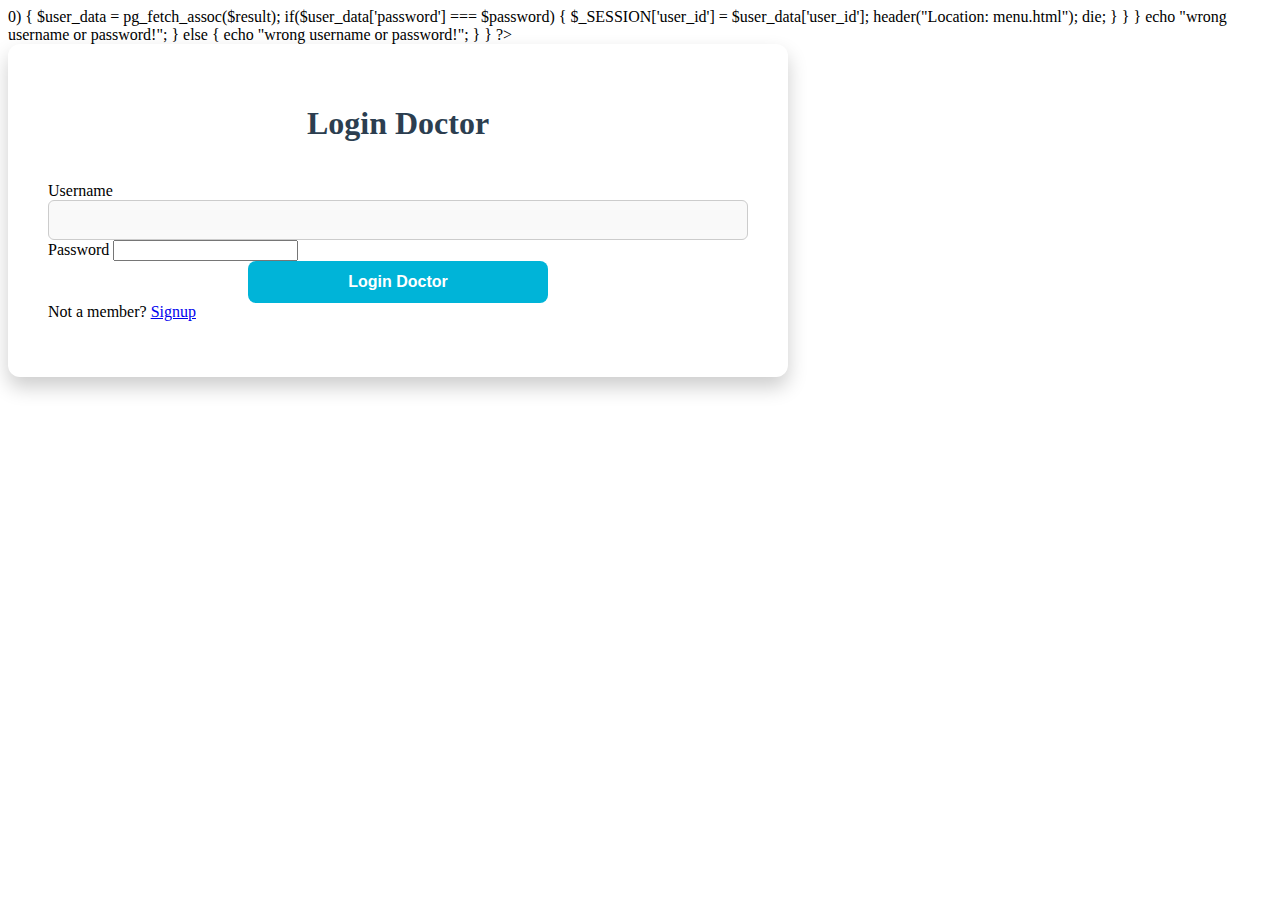
<file: index.html>
<?php 
	session_start();
	include("connection.php");
	include("functions.php");
	if($_SERVER['REQUEST_METHOD'] == "POST")
	{
		$email = $_POST['email'];
		$password = $_POST['password'];
		if(!empty($email) && !empty($password) && !is_numeric($email))
		{
			$query = "select * from doctor where email = '$email' limit 1";
			$result = pg_query($con, $query);
			if($result)
			{
				if($result && pg_num_rows($result) > 0)
				{
					$user_data = pg_fetch_assoc($result);	
					if($user_data['password'] === $password)
					{
						$_SESSION['user_id'] = $user_data['user_id'];
						header("Location: menu.html");
						die;
					}
				}
			}
			echo "wrong username or password!";
		}
		else
			{
				echo "wrong username or password!";
			}
	}
?>
<!DOCTYPE html>
<html>
<head>
	<title>Login doctor</title>  
	<meta name="viewport" content="width=device-width, initial-scale=1.0">
	<link rel="stylesheet" href="style.css">	 

</head>
<body> 

	  <div class="center">
      <h1>Login Doctor</h1>
      <form method="post"> 
	
        <div class="txt_field"> 
		  
		  <label>Username</label>
          <input id="text" type="text" name="email" required>
        </div> 
        <div class="txt_field">  
		
		<label>Password</label>
          <input id="text" type="password"  name="password" required>        
        </div>
        <input id="button" type="submit" value="Login Doctor">
        <div class="signup_link">
          Not a member? <a href="signup-doctor.php">Signup</a>
        </div>
      </form>
    </div>
</body>
</html>
</file>
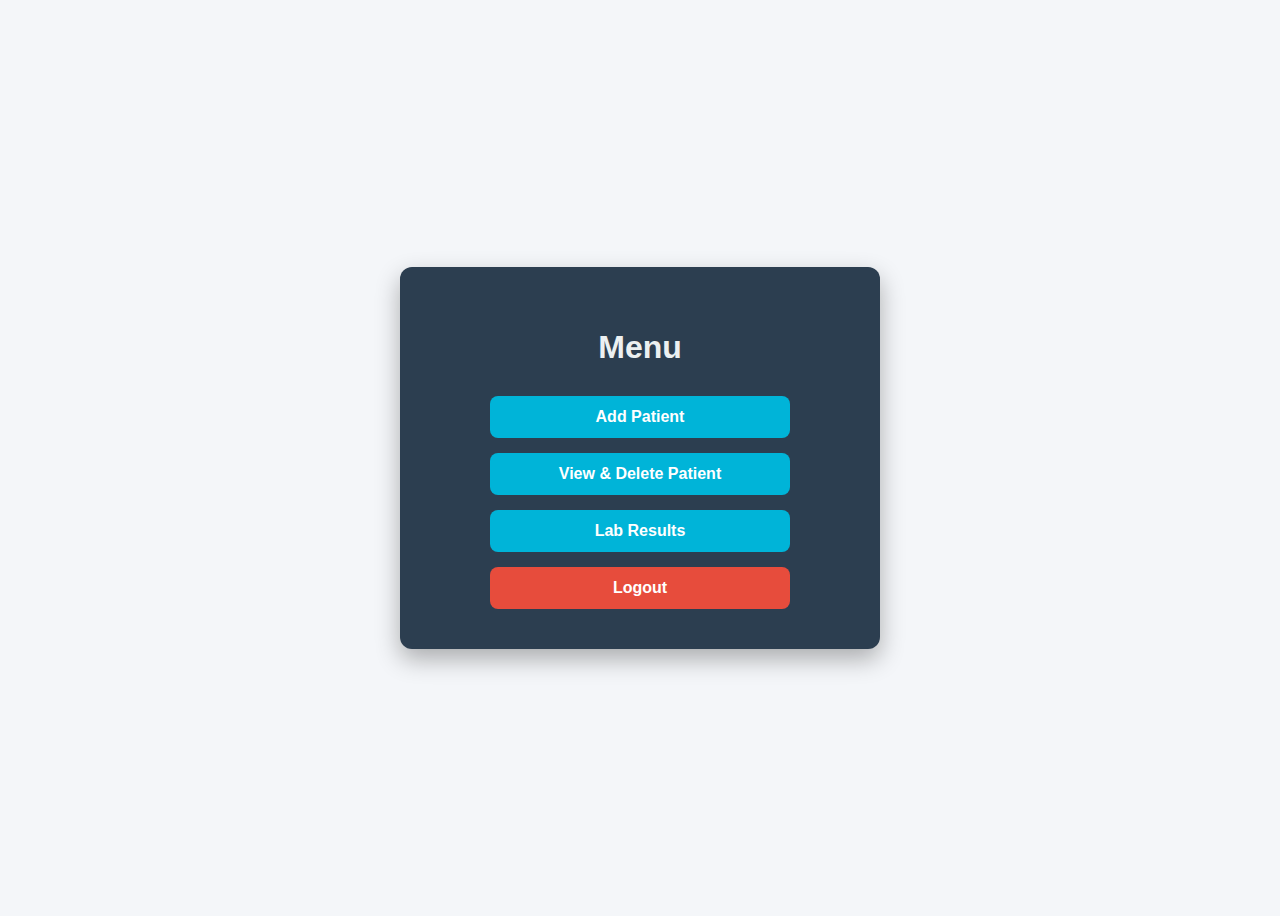
<file: menu.html>
<!DOCTYPE html>
<html>
<head>
    <title>Welcome</title>
    <link rel="stylesheet" href="style.css">
</head>
<body class="Menu">

    <div class="main-container">
        <h1>Menu</h1>

        <div class="buttons-container">
            <form method="get" action="add_person.php">
                <input class="button" type="submit" value="Add Patient">
            </form>

            <form method="get" action="view_and_delete_patient.php">
                <input class="button" type="submit" value="View & Delete Patient">
            </form>

            <form method="get" action="labresult.php">
                <input class="button" type="submit" value="Lab Results">
            </form>

            <form method="get" action="index.php">
                <input class="button logout-btn" type="submit" value="Logout">
            </form>
        </div>
    </div>

</body>
</html>
</file>
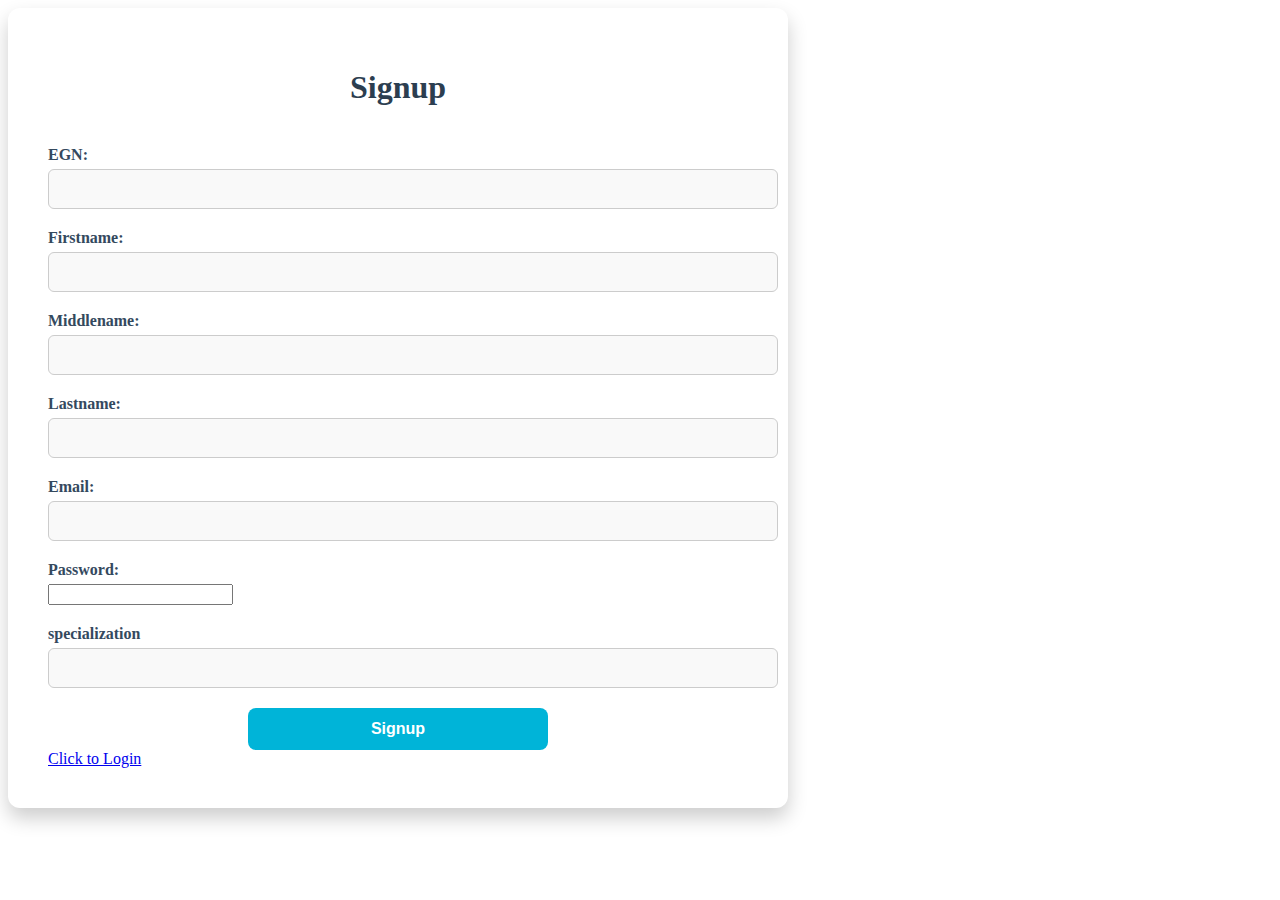
<file: signup-doctor.html>
<?php
	session_start();
	include("connection.php");
	include("functions.php");
	if($_SERVER['REQUEST_METHOD'] == "POST")
	{
		$egn_ = $_POST['egn'];
		$f_name_ = $_POST['f_name'];
		$m_name_ = $_POST['m_name'];
		$l_name_ = $_POST['l_name'];
		$email_ = $_POST['email'];
		$password_ = $_POST['password'];
		$specialization_ = $_POST['specialization'];
		if(!empty($egn_) && !empty($f_name_) && !empty($m_name_) && !empty($l_name_) && !empty($email_) && !empty($password_)&& !empty($specialization_))
		{
			$user_id = random_num(20);
            $query = "insert into doctor (egn,f_name,m_name,l_name,email,password,spec,user_id) values ('$egn_','$f_name_','$m_name_','$l_name_','$email_','$password_','$specialization_','$user_id')";
			pg_query($con, $query);
			header("Location: index.php");
			die;
		}
		else
		{
			echo "wrong data!";
			
		}
	}
?>
<!DOCTYPE html>
<html>
<head>
	<title>Signup</title> 
	<link rel="stylesheet" type="text/css" href="style.css">
</head>
<body>

	<div class="center"> 
	 <h1>Signup</h1>
		<form method="post"> 
		<div class="txt_fieldl"> 
			<label>EGN:</label>
			<input id="text" type="text" name="egn"> 
		</div> 
		<div class="txt_fieldl"> 
			<label>Firstname:</label>
			<input id="text" type="text" name="f_name">  
			</div>
		<div class="txt_fieldl"> 
			<label>Middlename:</label>
			<input id="text" type="text" name="m_name">  
			</div>
		<div class="txt_fieldl"> 
			<label>Lastname:</label>
			<input id="text" type="text" name="l_name">  
			</div>
		<div class="txt_fieldl"> 
			<label>Email:</label>
			<input id="text" type="text" name="email">  
			</div>
		<div class="txt_fieldl"> 
			<label>Password:</label>
			<input id="text" type="password" name="password">  
			</div>
		<div class="txt_fieldl"> 
			<label>specialization</label>
			<input id="text" type="text" name="specialization"> 
		</div>
			<input id="button" type="submit" value="Signup"> 
			<div class="signup_link">
			<a href="index.php">Click to Login</a> 
			</div> 

		</form>
	</div> 
</body>
</html>
</file>
<file: style.css>
body.Menu {
    background-color: #f4f6f9;
    font-family: 'Segoe UI', Tahoma, Geneva, Verdana, sans-serif;
    color: #fff;
    display: flex;
    justify-content: center;
    align-items: center;
    height: 100vh;
}

.main-container {
    background-color: #2c3e50;
    padding: 40px;
    border-radius: 12px;
    box-shadow: 0 10px 25px rgba(0, 0, 0, 0.3);
    text-align: center;
    width: 90%;
    max-width: 400px;
}

.main-container h1 {
    font-size: 2rem;
    margin-bottom: 30px;
    color: #ecf0f1;
}

.buttons-container {
    display: flex;
    flex-direction: column;
    gap: 15px;
}

.button,
input[type="submit"] {
    width: 100%;
    max-width: 300px;
    margin: 0 auto;
    background-color: #00b4d8; 
    color: white;
    border: none;
    padding: 12px 20px;
    font-size: 16px;
    font-weight: bold;
    border-radius: 8px;
    cursor: pointer;
    transition: background-color 0.3s ease, transform 0.2s ease;
    display: block;
}

.button:hover,
input[type="submit"]:hover {
    background-color: #0077b6;
    transform: scale(1.05);
}

#buttonBack1 {
    width: 100%;
    max-width: 300px;
    margin: 10px auto 0 auto;
    background-color: #d80000; 
    color: white;
    border: none;
    padding: 12px 20px;
    font-size: 16px;
    font-weight: bold;
    border-radius: 8px;
    cursor: pointer;
    transition: background-color 0.3s ease, transform 0.2s ease;
    display: block;
}

#buttonBack1:hover {
    background-color: #c0392b;
    transform: scale(1.05);
}

.logout-btn {
    background-color: #e74c3c !important;
}

.logout-btn:hover {
    background-color: #c0392b !important;
}

body.add_patient {
    background-color: #f4f6f9;
    font-family: 'Segoe UI', Tahoma, Geneva, Verdana, sans-serif;
    display: flex;
    justify-content: center;
    align-items: center;
    min-height: 100vh;
    padding: 20px;
}

.center {
    width: 100%;
    max-width: 700px;
    background-color: #ffffff;
    border-radius: 12px;
    box-shadow: 0 10px 20px rgba(0, 0, 0, 0.2);
    padding: 40px;
}

.form-container {
    width: 100%;
}

.add_patient h1 {
    text-align: center;
    margin-bottom: 30px;
    font-size: 2rem;
    color: #2c3e50;
}

.txt_fieldl {
    margin-bottom: 20px;
}

.txt_fieldl label {
    font-weight: 600;
    color: #34495e;
    display: block;
    margin-bottom: 5px;
}

input[type="text"] {
    width: 100%;
    padding: 10px 14px;
    font-size: 16px;
    border: 1px solid #ccc;
    border-radius: 6px;
    background-color: #f9f9f9;
    transition: 0.3s;
}

input[type="text"]:focus {
    outline: none;
    border-color: #00b4d8;
    background-color: #fff;
}


button {
    width: 100%;
    background-color: #00b4d8;
    color: white;
    border: none;
    padding: 12px;
    font-size: 16px;
    border-radius: 8px;
    cursor: pointer;
    font-weight: bold;
    margin-top: 15px;
    transition: background-color 0.3s ease, transform 0.2s ease;
}

button:hover {
    background-color: #0077b6;
    transform: scale(1.03);
}


body .view_and_delete_patient {
    background-color: #f4f6f9;
    font-family: 'Segoe UI', Tahoma, Geneva, Verdana, sans-serif;
    display: flex;
    flex-direction: column;
    justify-content: center;
    align-items: center;
    padding-top: 160px;   
    padding: 40px;
}


h1 {
    font-size: 2rem;
    color: #2c3e50;
    margin-bottom: 40px;
    text-align: center;
}



.table-container {
    width: 100%;
    overflow-x: auto;  
    margin: 20px 0;    
}


table {
    width: 100%;
    min-width: 1000px;  
    border-collapse: collapse;
    box-shadow: 0 4px 6px rgba(0, 0, 0, 0.1);
    border-radius: 10px;
    margin: 0 auto; }


th, td {
    padding: 12px 20px;
    text-align: center;
    border: 1px solid #ddd;
}

th {
    background-color: #3498db;
    color: white;
    text-transform: uppercase;
}

tr:nth-child(even) {
    background-color: #f2f2f2;
}

tr:hover {
    background-color: #f1f1f1;
}



#buttonBack {
    position: absolute;  
    top: 20px;  
    left: 20px; 
    background-color: #e74c3c; 
    color: white;
    border: none;
    padding: 10px 20px;
    font-size: 16px;
    font-weight: bold;
    border-radius: 8px;
    cursor: pointer;
    transition: background-color 0.3s, transform 0.2s;
    width: auto; 
    z-index: 10; 
}

#buttonBack:hover {
    background-color: #c0392b; 
    transform: scale(1.05);
}




body.signup-page {
    background-color: #f4f6f9;
    font-family: 'Segoe UI', Tahoma, Geneva, Verdana, sans-serif;
    display: flex;
    justify-content: center;
    align-items: center;
    height: 100vh;  
    margin: 0;
    padding: 0;
}

.signup-page .center {
    background-color: white;
    padding: 40px;
    border-radius: 12px;
    box-shadow: 0 4px 12px rgba(0, 0, 0, 0.15);
    width: 100%;
    max-width: 500px;
    box-sizing: border-box;
    margin-top: 60px;  
}


.signup-page h1 {
    text-align: center;
    margin-bottom: 30px;
    color: #2c3e50;
}


.signup-page .txt_fieldl {
    margin-bottom: 20px;
    display: flex;
    flex-direction: column;
}

.signup-page label {
    font-weight: bold;
    margin-bottom: 5px;
    color: #333;
}

.signup-page input[type="text"],
.signup-page input[type="password"] {
    padding: 10px;
    font-size: 14px;
    border: 1px solid #ccc;
    border-radius: 6px;
    width: 100%;
    box-sizing: border-box;
}


.signup-page input[type="submit"] {
    background-color: #00b4d8;
    color: white;
    border: none;
    padding: 12px;
    font-size: 16px;
    font-weight: bold;
    border-radius: 6px;
    cursor: pointer;
    margin-top: 15px;
    width: 100%;
    transition: background-color 0.3s;
}

.signup-page input[type="submit"]:hover {
    background-color: #0077b6;
}


.signup-page .signup_link {
    margin-top: 20px;
    text-align: center;
}

.signup-page .signup_link a {
    color: #0077b6;
    text-decoration: none;
    font-weight: bold;
}

.signup-page .signup_link a:hover {
    text-decoration: underline;
}


.error-message {
    color: #e74c3c;
    background-color: #f8d7da;
    border: 1px solid #f5c6cb;
    padding: 10px;
    border-radius: 5px;
    margin-bottom: 20px;
    text-align: center;
    font-size: 16px;
}

body.labresult {
    background-color: #f4f6f9;
    font-family: 'Segoe UI', Tahoma, Geneva, Verdana, sans-serif;
    display: flex;
    justify-content: center;
    align-items: center;
    min-height: 100vh;
    padding: 20px;
}

body.login-doctor {
    background-color: #f4f6f9;
    font-family: 'Segoe UI', Tahoma, Geneva, Verdana, sans-serif;
    display: flex;
    justify-content: center;
    align-items: center;
    height: 100vh;  
    margin: 0;
    padding: 0;
}


.login-doctor .center {
    background-color: white;
    padding: 40px;
    border-radius: 12px;
    box-shadow: 0 4px 12px rgba(0, 0, 0, 0.15);
    width: 100%;
    max-width: 500px;
    box-sizing: border-box;
    margin-top: 60px;  
}


.login-doctor h1 {
    text-align: center;
    margin-bottom: 30px;
    color: #2c3e50;
}


.login-doctor .txt_field {
    margin-bottom: 20px;
    display: flex;
    flex-direction: column;
}

.login-doctor label {
    font-weight: bold;
    margin-bottom: 5px;
    color: #333;
}

.login-doctor input[type="text"],
.login-doctor input[type="password"] {
    padding: 10px;
    font-size: 14px;
    border: 1px solid #ccc;
    border-radius: 6px;
    width: 100%;
    box-sizing: border-box;
}


.login-doctor input[type="submit"] {
    background-color: #00b4d8;
    color: white;
    border: none;
    padding: 12px;
    font-size: 16px;
    font-weight: bold;
    border-radius: 6px;
    cursor: pointer;
    margin-top: 15px;
    width: 100%;
    transition: background-color 0.3s;
}

.login-doctor input[type="submit"]:hover {
    background-color: #0077b6;
}


.login-doctor .signup_link {
    margin-top: 20px;
    text-align: center;
}

.login-doctor .signup_link a {
    color: #0077b6;
    text-decoration: none;
    font-weight: bold;
}

.login-doctor .signup_link a:hover {
    text-decoration: underline;
}


body.login-patient {
    background-color: #f4f6f9;
    font-family: 'Segoe UI', Tahoma, Geneva, Verdana, sans-serif;
    display: flex;
    justify-content: center;
    align-items: center;
    height: 100vh;  
    margin: 0;
    padding: 0;
}


.login-patient .center {
    background-color: white;
    padding: 40px;
    border-radius: 12px;
    box-shadow: 0 4px 12px rgba(0, 0, 0, 0.15);
    width: 100%;
    max-width: 500px;
    box-sizing: border-box;
}


.login-patient h1 {
    text-align: center;
    margin-bottom: 30px;
    color: #2c3e50;
}


.login-patient .txt_field {
    margin-bottom: 20px;
    display: flex;
    flex-direction: column;
}

.login-patient label {
    font-weight: bold;
    margin-bottom: 5px;
    color: #333;
}

.login-patient input[type="text"] {
    padding: 10px;
    font-size: 14px;
    border: 1px solid #ccc;
    border-radius: 6px;
    width: 100%;
    box-sizing: border-box;
}


.login-patient input[type="submit"] {
    background-color: #00b4d8;
    color: white;
    border: none;
    padding: 12px;
    font-size: 16px;
    font-weight: bold;
    border-radius: 6px;
    cursor: pointer;
    margin-top: 15px;
    width: 100%;
    transition: background-color 0.3s;
}

.login-patient input[type="submit"]:hover {
    background-color: #0077b6;
}


.login-patient .signup_link {
    margin-top: 20px;
    text-align: center;
}

.login-patient .signup_link a {
    color: #0077b6;
    text-decoration: none;
    font-weight: bold;
}

.login-patient .signup_link a:hover {
    text-decoration: underline;
}

.error-message {
    background-color: #f44336; 
    color: white;
    padding: 10px;
    margin-bottom: 20px;
    border-radius: 5px;
    font-weight: bold;
    text-align: center;
}

.logout-button2 {
    position: absolute; 
    top: 20px;  
    left: 20px; 
    background-color: #e74c3c; 
    color: white;
    border: none;
    padding: 10px 20px;
    font-size: 16px;
    font-weight: bold;
    border-radius: 8px;
    cursor: pointer;
    transition: background-color 0.3s, transform 0.2s;
    width: auto; 
    z-index: 10; 
}

#logout-button2:hover {
    background-color: #c0392b; 
    transform: scale(1.05);
}
 /* === Admin Dashboard Styles === */

body.admin-dashboard {
    font-family: 'Segoe UI', Tahoma, Geneva, Verdana, sans-serif;
    background: linear-gradient(to right, #e0eafc, #cfdef3);
    margin: 0;
    padding: 0;
    display: flex;
    flex-direction: column;
    align-items: center;
    min-height: 100vh;
}

.admin-dashboard h1 {
    margin-top: 50px;
    color: #333;
    font-size: 36px;
    font-weight: bold;
}

.button-container {
    margin-top: 40px;
    display: flex;
    gap: 20px;
    flex-wrap: wrap;
    justify-content: center;
}

.button-container button {
    background-color: #007bff;
    color: white;
    border: none;
    padding: 15px 30px;
    border-radius: 12px;
    font-size: 18px;
    cursor: pointer;
    transition: background-color 0.3s ease, transform 0.2s ease;
    box-shadow: 0 4px 6px rgba(0, 0, 0, 0.1);
}

.button-container button:hover {
    background-color: #0056b3;
    transform: scale(1.05);
}
</file>
